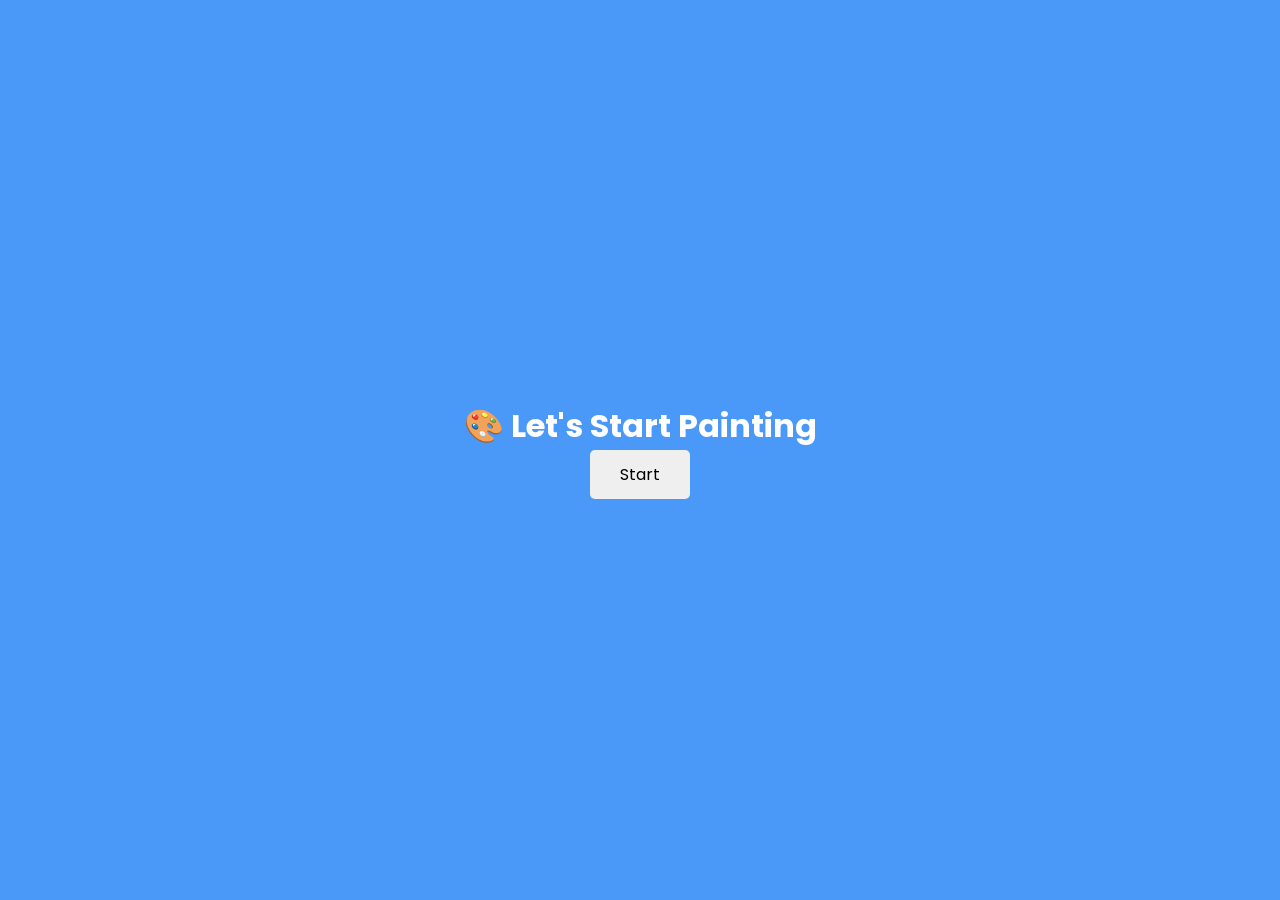
<file: index.html>
<!DOCTYPE html>
<html lang="en" dir="ltr">
  <head>
    <meta charset="utf-8">
    <title>Drawing App JavaScript | CodingNepal</title>
    <link rel="stylesheet" href="painting.css">
    <meta name="viewport" content="width=device-width, initial-scale=1.0">
    <script src="painting.js" defer></script>
  </head>
  <body>
    
      <div class="start-screen">
  <h1>🎨 Let's Start Painting</h1>
  <button id="startBtn">Start</button>
</div>
<div class="container hidden">
      <section class="tools-board">
        <div class="row">
          <label class="title">Shapes</label>
          <ul class="options">
            <li class="option tool" id="line">
              <img src="icons/line.svg" alt="">
              <span>Line</span>
            </li>
            <li class="option tool" id="rectangle">
              <img src="icons/rectangle.svg" alt="">
              <span>Rectangle</span>
            </li>
             <li class="option tool" id="circle">
              <img src="icons/circle.svg" alt="">
              <span>Circle</span>
            </li>
             <li class="option tool" id="triangle">
              <img src="icons/triangle.svg" alt="">
              <span>Triangle</span>
            </li>
             <li class="option tool" >
             <input type="checkbox" id="fill-color">
             <label for="fill-color">Fill color</label>
            </li>
          </ul>
        </div>
                <div class="row">
          <label class="title">Options</label>
          <ul class="options">
            <li class="option active tool" id="brush">
              <img src="icons/brush.svg" alt="">
              <span>Brush</span>
            </li>
             <li class="option tool" id="eraser">
              <img src="icons/eraser.svg" alt="">
              <span>Eraser</span>
             </li>
             <li class="option">
             <input type="range" id="size-slider" min ="1" max ="30" value="5">
            </li>
          </ul>
        </div>
             <div class="row colors">
          <label class="title">Colors</label>
          <ul class="options">
            <li class="option"></li>
            <li class="option selected"></li>
            <li class="option"></li>
            <li class="option"></li>
            <li class="option">
              <input type="color" id="color-picker" value="#4A98F7">
            </li>
          </ul>
        </div>
         <div class="row buttons">
           <button class="clear-canvas">Clear Canvas</button>
           <button class="save-img">Save as image</button>
        </div>
      </section>
     
      <section class="drawing-board">
        <canvas></canvas>
      </section>
      </div>
  </body>
</html>
</file>
<file: painting.css>
/* Import Google font - Poppins */
@import url("https://fonts.googleapis.com/css2?family=Poppins:wght@400;500;600&display=swap");

* {
  margin: 0;
  padding: 0;
  box-sizing: border-box;
  font-family: "Poppins", sans-serif;
}

body {
  display: flex;
  align-items: center;
  justify-content: center;
  min-height: 100vh;
  background: #4A98F7;
}
.container {
  display: flex;
  width: 100%;
  gap: 10px;
  padding: 10px;
  max-width: 1050px;
}
.start-screen {
  height: 100vh;
  width: 100%;
  background: #4A98F7;
  display: flex;
  flex-direction: column;
  align-items: center;
  justify-content: center;
  color: white;
}

.start-screen button {
  padding: 12px 30px;
  font-size: 1rem;
  cursor: pointer;
  border: none;
  border-radius: 5px;
}

.hidden {
  display: none;
}


section {
  background: #fff;
  border-radius: 7px;
}

.tools-board {
  width: 210px;
  padding: 15px 22px 0;
}

.tools-board .row{
  margin-bottom: 20px;
}
.row .options {
    list-style: none;
    margin: 10px 0 0 5px;
}

.row .options .option {
    display: flex;
    cursor: pointer;
    align-items: center;
    margin-bottom: 10px;
}
.option:is(:hover, .active) img{
  filter: invert(17%) sepia(90%) saturate(3000%) hue-rotate(900deg) brightness(100%) contrast(100%);
}
 
.option :where(span, label) {
    color: #5A6168;
    cursor: pointer;
    padding-left: 10px;
}
.option :is(:hover, .active) :where(span, label){
  color: #4A98F7; 
}

.option img{
  width: 18px;
  height: 18px;
}

.option #fill-color {
   cursor:pointer;
   height:14px;
   width: 14px;
}

#fill-color:checked~ label{
  color: #4A98F7;
}
.option #size-slider{
  width: 100%;
  height: 5px;
  margin-top: 10px;
}
.colors .options{
  display: flex;
  justify-content: space-between;
}
.colors .option{
  height: 20px;
  width: 20px;
  border-radius: 50%;
  margin-top: 3px;
  position: relative;
}

.colors .option:nth-child(1) {
    background-color: #fff;
    border: 1px solid #bfbfbf;
}

.colors .option:nth-child(2) {
    background-color: #000;
}

.colors .option:nth-child(3) {
    background-color: #E02020;
}

.colors .option:nth-child(4) {
    background-color: #6DD400;
}

.colors .option:nth-child(5) {
    background-color: #4A98F7;
}

.colors .option.selected::before{
    position: absolute;
    content: "";
    top: 50%;
    left: 50%;
    height: 12px;
    width: 12px;
    background: inherit;
    border-radius: inherit;
    border: 2px solid #fff;
    transform: translate(-50%, -50%);
   
}
.colors .option:first-child.selected::before {
  border-color: #ccc;
}
.option #color-picker{
  opacity: 0;
  cursor: pointer;
}

.buttons button{
  width: 100%;
  color: #fff;
  border: none;
  outline: none;
  padding: 11px 0;
  font-size: 0.9rem;
  margin-bottom: 13px;
  background: none;
  border-radius: 4px;
  cursor: pointer;
}
.buttons .clear-canvas {
    color: #6C757D;
    border: 1px solid #6C757D;
    transition: all 0.3s ease;
}

.clear-canvas:hover {
    color: #fff;
    background: #6C757D;
}

.buttons .save-img {
    background: #4A98F7;
    border: 1px solid #4A98F7;
}

.drawing-board{
  flex:1;
  height: 500px;
}
.drawing-board canvas{
  width: 100%;
  height: 100%;
}
</file>
